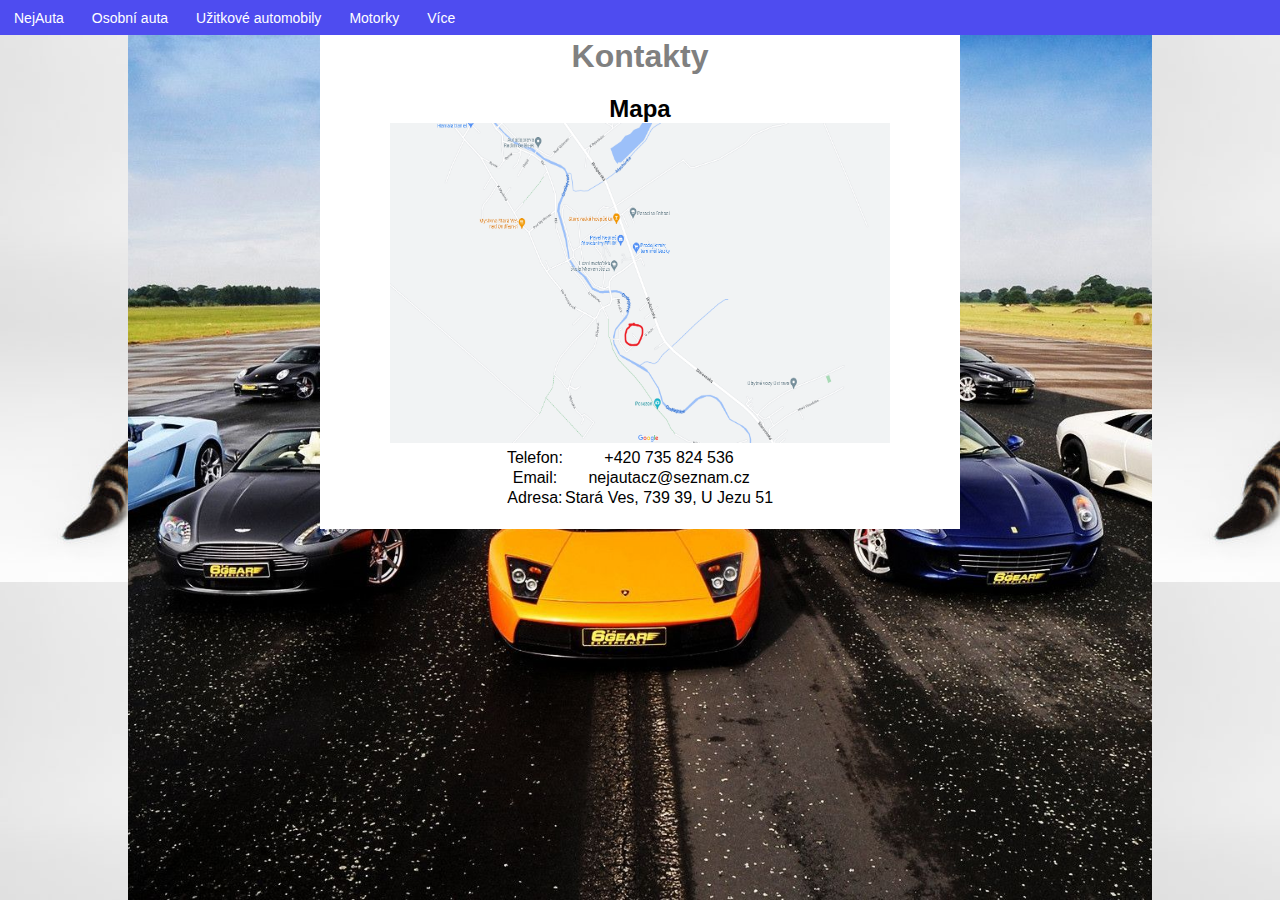
<file: kontakty.html>
﻿<!DOCTYPE html>
<html lang="cs">
  <head>
    <title>Kontakty</title>
    <meta charset="utf-8">
	  <meta name="viewport" content="width=device-width, initial-scale=1.0">
    <link type="text/css" href="css/prodej.css" rel="stylesheet">
  </head>
  <body>  
   <input type="checkbox" id="menu-toggle">
<label class="burger" for="menu-toggle">
    <div class="bar"></div>
    <div class="bar"></div>
    <div class="bar"></div>
</label>

<nav>
    <ul>
        <nav>
        <ul>
            <li><a href="index.html">NejAuta</a></li>
            <li><a href="osobniauta.html">Osobní auta</a></li>
            <li><a href="uzitkovaauta.html">Užitkové automobily</a></li>
            <li><a href="motorky.html">Motorky</a></li>
            <li><a href="#">Více</a>
                <ul>
                    <li><a href="nakup.html">Nákup</a></li>
                    <li><a href="kontakty.html">Kontakty</a></li>
					<li><a href="https://forms.gle/T4CV6WkfP1MEKy467">formulář</a></li>
                </ul>
            </li>
        </ul>
    </nav>
    </ul>
</nav>

    <div id="ad-left">

    </div>

    <div id="ad-right">

    </div>

    <div id="pozadi">
      <h1>Kontakty</h1>
      <h2> Mapa </h2>

      <div class="zoom">
		  <a href="https://maps.app.goo.gl/kKTzBneeCmWGpTf26" target="_blank">
          <img src="obrazky/mapa.PNG" width="500" height="320" alt="Mapa"/>
		  </a>
      </div>
      
      <table>
        <tbody>
          <tr>
            <td>Telefon:</td>
            <td>+420 735 824 536</td>
          </tr>
          <tr>
            <td>Email:</td>
            <td>nejautacz@seznam.cz</td>
          </tr>
          <tr>
            <td>Adresa:</td>
            <td>Stará Ves, 739 39, U Jezu 51</td>
          </tr>
        </tbody>
      </table>
    </div>
  </body>
</html>
</file>
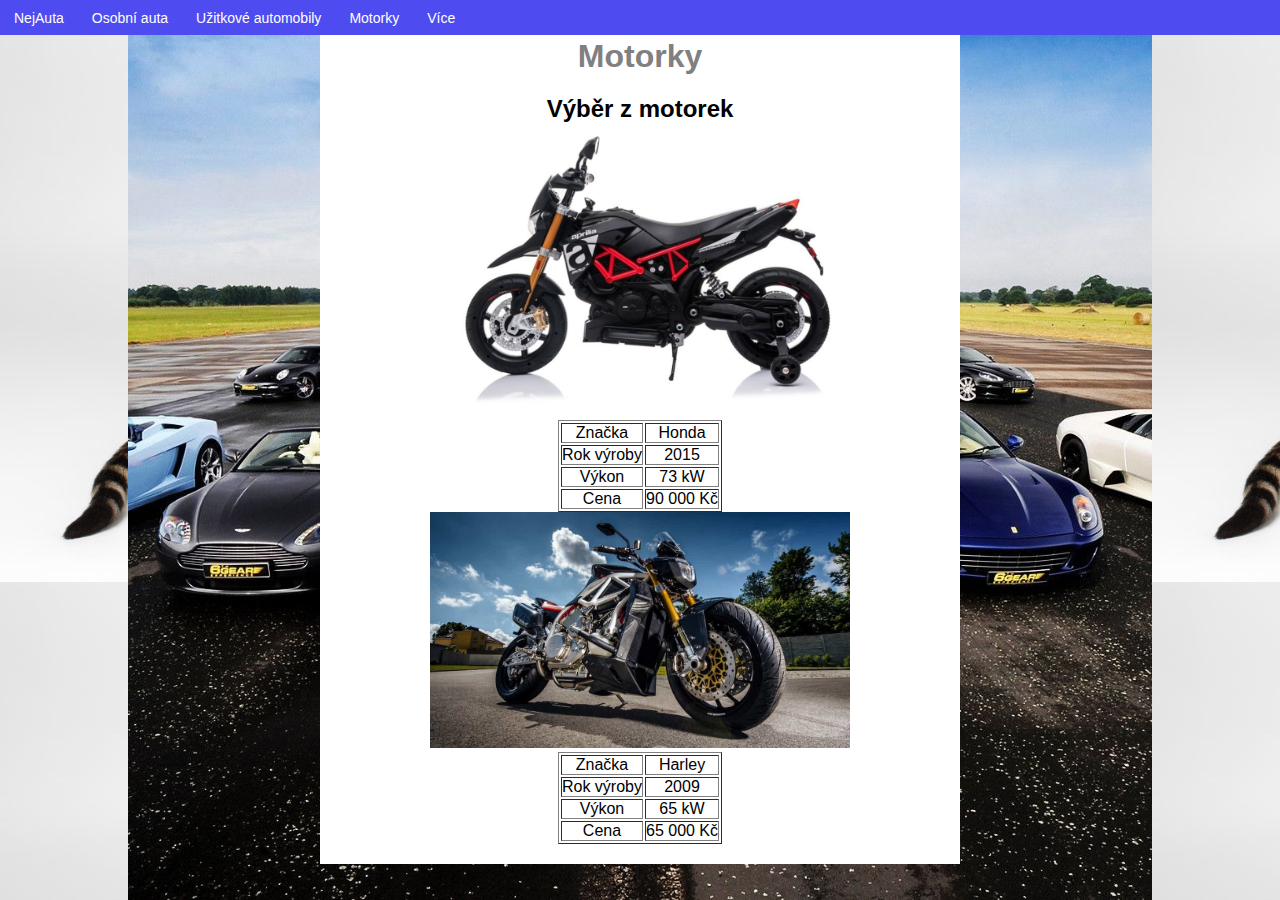
<file: motorky.html>
﻿<!DOCTYPE html>
<html lang="cs">
  <head>
    <title>Motorky</title>
    <meta charset="utf-8">
	  <meta name="viewport" content="width=device-width, initial-scale=1.0">
    <link type="text/css" href="css/prodej.css" rel="stylesheet">
  </head>
  <body>  
    <input type="checkbox" id="menu-toggle">
<label class="burger" for="menu-toggle">
    <div class="bar"></div>
    <div class="bar"></div>
    <div class="bar"></div>
</label>

<nav>
    <ul>
        <nav>
        <ul>
            <li><a href="index.html">NejAuta</a></li>
            <li><a href="osobniauta.html">Osobní auta</a></li>
            <li><a href="uzitkovaauta.html">Užitkové automobily</a></li>
            <li><a href="motorky.html">Motorky</a></li>
            <li><a href="#">Více</a>
                <ul>
                    <li><a href="nakup.html">Nákup</a></li>
                    <li><a href="kontakty.html">Kontakty</a></li>
					<li><a href="https://forms.gle/T4CV6WkfP1MEKy467">formulář</a></li>
                </ul>
            </li>
        </ul>
    </nav>
    </ul>
</nav>
 <div id="ad-left">

    </div>

    <div id="ad-right">

    </div>
     <div id="pozadi">
        <h1>Motorky</h1>
       <p class="ppozadi">
             <h2> Výběr z motorek </h2>
		 </p>
<p>             
<img src="obrazky/motorka1.png"  alt="motorka" class="auto"/> 
		  <table border="1" >

  <tbody>
    <tr>
      <td>Značka</td>
      <td>Honda</td>
    </tr>
    <tr>
      <td>Rok výroby</td>
      <td>2015</td>
    </tr>
    <tr>
      <td>Výkon</td>
      <td>73 kW</td>
    </tr>
    <tr>
      <td>Cena</td>
      <td>90 000 Kč</td>
    </tr>
  </tbody>
</table>

 </p>
	<p>	 
	<img src="obrazky/motorka2.jpg"  alt="motorka" class="auto"/>
		
<table border="1">

  <tbody>
    <tr>
      <td>Značka</td>
      <td>Harley</td>
    </tr>
    <tr>
      <td>Rok výroby</td>
      <td>2009</td>
    </tr>
    <tr>
      <td>Výkon</td>
      <td>65 kW</td>
    </tr>
    <tr>
      <td>Cena</td>
      <td>65 000 Kč</td>
    </tr>
  </tbody>
</table>
</p>
	  
	  </div>
</body>
</html>
</file>
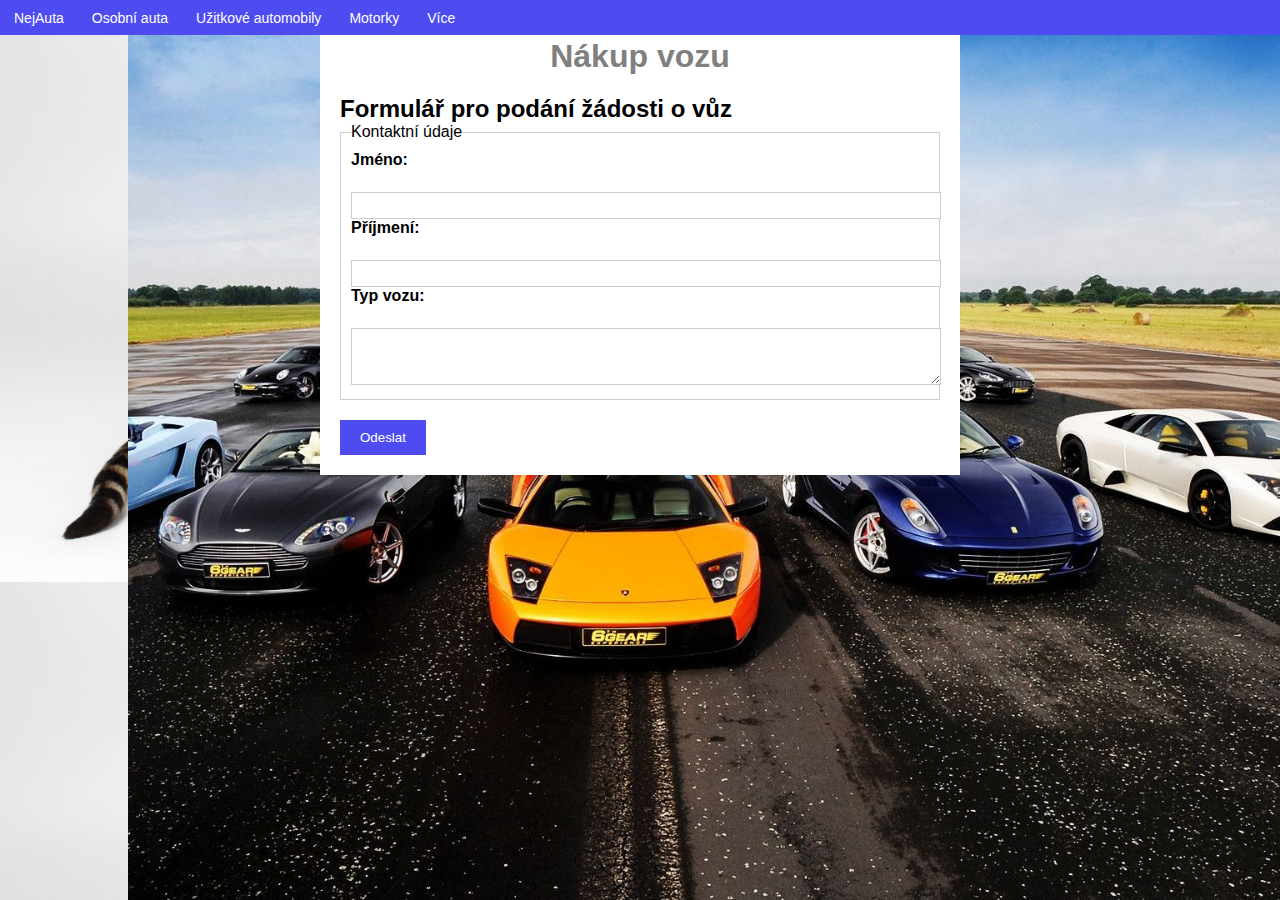
<file: nakup.html>
﻿<!DOCTYPE html>
<html lang="cs">
<head>
	<meta name="viewport" content="width=device-width, initial-scale=1.0">
    <meta charset="utf-8">
    <title>Nákup</title>
    <link type="text/css" href="css/prodej.css" rel="stylesheet">
</head>
<body>
<input type="checkbox" id="menu-toggle">
<label class="burger" for="menu-toggle">
    <div class="bar"></div>
    <div class="bar"></div>
    <div class="bar"></div>
</label>

<nav>
    <ul>
        <nav>
        <ul>
            <li><a href="index.html">NejAuta</a></li>
            <li><a href="osobniauta.html">Osobní auta</a></li>
            <li><a href="uzitkovaauta.html">Užitkové automobily</a></li>
            <li><a href="motorky.html">Motorky</a></li>
            <li><a href="#">Více</a>
                <ul>
                    <li><a href="nakup.html">Nákup</a></li>
                    <li><a href="kontakty.html">Kontakty</a></li>
					<li><a href="https://forms.gle/T4CV6WkfP1MEKy467">formulář</a></li>
                </ul>
            </li>
        </ul>
    </nav>
    </ul>
</nav>
    
	<div id="ad-left">
   
</div>

<div>
    
</div>
    <div id="pozadi">
        <h1>Nákup vozu</h1>
        <div class="ppozadi">
            <h2>Formulář pro podání žádosti o vůz</h2>
            <form>
                <fieldset>
                    <legend>Kontaktní údaje</legend>
                    <label for="jmeno">Jméno:</label><br>
                    <input type="text" id="jmeno" name="jmeno" size="20"><br>
                    <label for="prijmeni">Příjmení:</label><br>
                    <input type="text" id="prijmeni" name="prijmeni" size="20"><br>
                    <label for="poznamka">Typ vozu:</label><br>
                    <textarea id="poznamka" name="poznamka" cols="20" rows="3"></textarea>
                </fieldset>
                <input type="submit" value="Odeslat">
            </form>
        </div>
    </div>
</body>
</html>
</file>
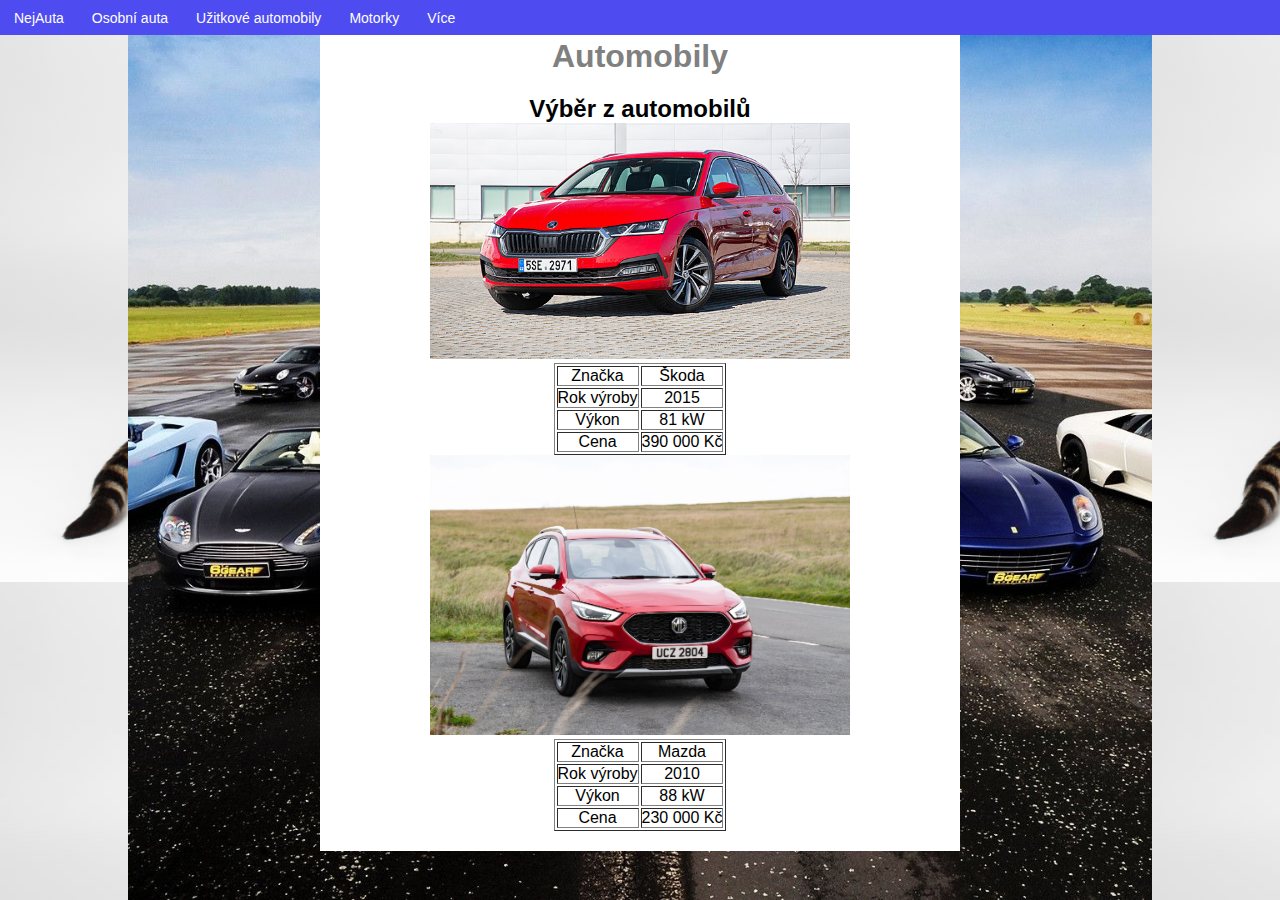
<file: osobniauta.html>
﻿<!DOCTYPE html>
<html lang="cs">
<head>
    <title>Automobily</title>
    <meta charset="utf-8">
	<meta name="viewport" content="width=device-width, initial-scale=1.0">
    <link type="text/css" href="css/prodej.css" rel="stylesheet">
</head>
<body>
   <input type="checkbox" id="menu-toggle">
<label class="burger" for="menu-toggle">
    <div class="bar"></div>
    <div class="bar"></div>
    <div class="bar"></div>
</label>

<nav>
    <ul>
        <nav>
        <ul>
            <li><a href="index.html">NejAuta</a></li>
            <li><a href="osobniauta.html">Osobní auta</a></li>
            <li><a href="uzitkovaauta.html">Užitkové automobily</a></li>
            <li><a href="motorky.html">Motorky</a></li>
            <li><a href="#">Více</a>
                <ul>
                    <li><a href="nakup.html">Nákup</a></li>
                    <li><a href="kontakty.html">Kontakty</a></li>
					<li><a href="https://forms.gle/T4CV6WkfP1MEKy467">formulář</a></li>
                </ul>
            </li>
        </ul>
    </nav>
    </ul>
</nav>
	    <div id="ad-left">

    </div>

    <div id="ad-right">

    </div>
    <div id="pozadi">
        <h1>Automobily</h1>
        <p class="ppozadi">
            <h2>Výběr z automobilů</h2>
        </p>
        <p>
            <img src="obrazky/auto11.jpg" alt="Auto" class="auto">
            <table border="1">
                <tbody>
                    <tr>
                        <td>Značka</td>
                        <td>Škoda</td>
                    </tr>
                    <tr>
                        <td>Rok výroby</td>
                        <td>2015</td>
                    </tr>
                    <tr>
                        <td>Výkon</td>
                        <td>81 kW</td>
                    </tr>
                    <tr>
                        <td>Cena</td>
                        <td>390 000 Kč</td>
                    </tr>
                </tbody>
            </table>
        </p>

        <p>
            <img src="obrazky/auto2.jpg" alt="Auto" class="auto">
            <table border="1">
                <tbody>
                    <tr>
                        <td>Značka</td>
                        <td>Mazda</td>
                    </tr>
                    <tr>
                        <td>Rok výroby</td>
                        <td>2010</td>
                    </tr>
                    <tr>
                        <td>Výkon</td>
                        <td>88 kW</td>
                    </tr>
                    <tr>
                        <td>Cena</td>
                        <td>230 000 Kč</td>
                    </tr>
                </tbody>
            </table>
        </p>
    </div>
</body>
</html>
</file>
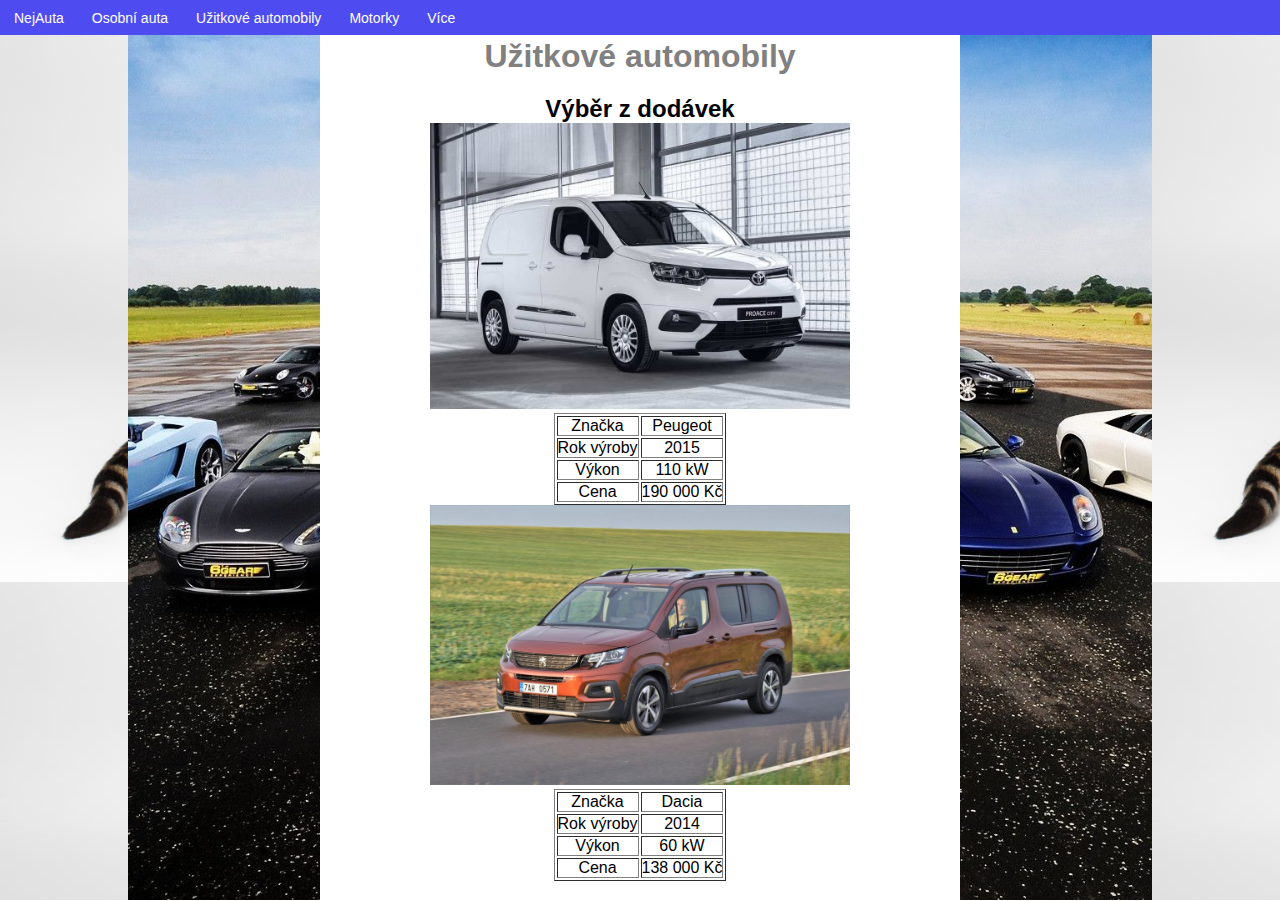
<file: uzitkovaauta.html>
﻿<!DOCTYPE html>
<html lang="cs">
  <head>
    <title>Dodávky</title>
    <meta charset="utf-8">
	  <meta name="viewport" content="width=device-width, initial-scale=1.0">
    <link type="text/css" href="css/prodej.css" rel="stylesheet">
  </head>
  <body>  
     <input type="checkbox" id="menu-toggle">
<label class="burger" for="menu-toggle">
    <div class="bar"></div>
    <div class="bar"></div>
    <div class="bar"></div>
</label>

<nav>
    <ul>
        <nav>
        <ul>
            <li><a href="index.html">NejAuta</a></li>
            <li><a href="osobniauta.html">Osobní auta</a></li>
            <li><a href="uzitkovaauta.html">Užitkové automobily</a></li>
            <li><a href="motorky.html">Motorky</a></li>
            <li><a href="#">Více</a>
                <ul>
                    <li><a href="nakup.html">Nákup</a></li>
                    <li><a href="kontakty.html">Kontakty</a></li>
					<li><a href="https://forms.gle/T4CV6WkfP1MEKy467">formulář</a></li>
                </ul>
            </li>
        </ul>
    </nav>
    </ul>
</nav>
 <div id="ad-left">

    </div>

    <div id="ad-right">

    </div>
     <div id="pozadi">
        <h1>Užitkové automobily</h1>
       
             <h2> Výběr z dodávek </h2>
		
<p>             
<img src="obrazky/ua.jpg" width="720" height="480" alt="Užitkové auto" class="auto"/> 
		  <table border="1"  >

  <tbody>
    <tr>
      <td>Značka</td>
      <td>Peugeot</td>
    </tr>
    <tr>
      <td>Rok výroby</td>
      <td>2015</td>
    </tr>
    <tr>
      <td>Výkon</td>
      <td>110 kW</td>
    </tr>
    <tr>
      <td>Cena</td>
      <td>190 000 Kč</td>
    </tr>
  </tbody>
</table>

 </p>
	<p>	 
	<img src="obrazky/uzit1.jpg" width="720" height="480" alt="Užitkové auto" class="auto"/>
		
<table border="1"  >

  <tbody>
    <tr>
      <td>Značka</td>
      <td>Dacia</td>
    </tr>
    <tr>
      <td>Rok výroby</td>
      <td>2014</td>
    </tr>
    <tr>
      <td>Výkon</td>
      <td>60 kW</td>
    </tr>
    <tr>
      <td>Cena</td>
      <td>138 000 Kč</td>
    </tr>
  </tbody>
</table>
</p>
	  
	  </div>
</body>
</html>
</file>
<file: css/prodej.css>
* {
    margin: 0;
    padding: 0;
}
table {
    margin: 0 auto;
}
body {
    background-image: url(../obrazky/pozadi.jpg);
    background-attachment: fixed;
    background-size: cover;
    background-position: center;
    max-height: 1000px;
    font-family: Arial, sans-serif;
}
nav {
    width: 100%;
    height: 35px;
    background-color: #4E4CF0;
    color: white;
    display: flex;
    align-items: center;
    position: fixed;
    top: 0;
    left: 0;
    z-index: 2;
}

#ad-left {
    width: 10%; 
    height: 100vh;
    background-image: url("../obrazky/reklama.jpg");
    position: fixed;
    top: 0;
    left: 0;
    z-index: 1;
}

#ad-right {
    width: 10%; 
    height: 100vh;
    background-image: url("../obrazky/reklama.jpg");
    position: fixed;
    top: 0;
    right: 0;
    z-index: 1;
}

nav p {
    font-size: 24px;
    line-height: 60px;
    padding: 0 20px;
}

nav ul {
    list-style: none;
    display: flex;
}

nav ul li {
    position: relative;
}

nav ul li a {
    color: white;
    font-size: 14px;
    text-decoration: none;
    padding: 22px 14px;
    display: block;
}

nav ul li ul {
    display: none;
    position: absolute;
    background-color: white;
    padding: 10px;
    border-radius: 0 0 4px 4px;
}

nav ul li:hover ul {
    display: block;
}

nav ul li ul li {
    width: 101px;
    border-radius: 4px;
}

nav ul li ul li a {
    padding: 8px 14px;
    color: black;
}

nav ul li ul li a:hover {
    background-color: grey;
    color: black;
}



#pozadi {
    text-align: center;
    margin: 0 auto;
    padding: 20px;
    max-width: 600px;
    background-color: white;
}

#pozadi h1 {
    color: gray;
    margin-bottom: 20px;
}

.auto{
	height: 70%;
	width: 70%
	
}

.ppozadi {
    text-align: left;
}

table.auto {
    margin: 0 auto;
}
fieldset {
    border: 1px solid #ccc;
    padding: 10px;
    margin-bottom: 20px;
	
}

label {
    display: block;
    margin-bottom: 5px;
    font-weight: bold;
}

input[type="text"],
textarea {
    width: 100%;
    padding: 5px;
    border: 1px solid #ccc;
}

input[type="submit"] {
    background-color: #4E4CF0;
    color: white;
    border: none;
    padding: 10px 20px;
    cursor: pointer;
}

input[type="submit"]:hover {
    background-color: #3333AA;
}

.burger {
    display: none;
    flex-direction: column;
    cursor: pointer;
    position: fixed;
    top: 10px;
    left: 10px;
    z-index: 3;
}

.bar {
    width: 25px;
    height: 3px;
    background-color: white;
    margin: 6px 0;
}

@media only screen and (max-width: 600px) {
	#pozadi {
    text-align: center;
    margin: 10px auto;
    padding: 20px;
    max-width: 600px;
    background-color: white;
}
    #ad-left,
    #ad-right {
        display: none;
    }
    .burger {
        display: flex;
		top:0;
		
    }
	
	nav{
		height: 45px;
		width: 50px;
	}

    nav ul {
        display: none;
        flex-direction: column;
        width: 100%;
        position: fixed;
        top: 60px;
        left: 0;
        background-color: #4E4CF0;
        z-index: 2;
    }

    #menu-toggle:checked + .burger + nav ul {
        display: flex;
    }

    nav ul li {
        margin-bottom: 5px;
        text-align: center;
    }

    nav p {
        display: none;
    }
	    #pozadi {
        padding: 10px; 
    }

    label, input[type="text"], textarea {
        width: 100%;
        box-sizing: border-box;
    }

    input[type="submit"] {
        width: 100%;
        box-sizing: border-box;
        display: block;
        margin-top: 10px; 
    }

}
</file>
